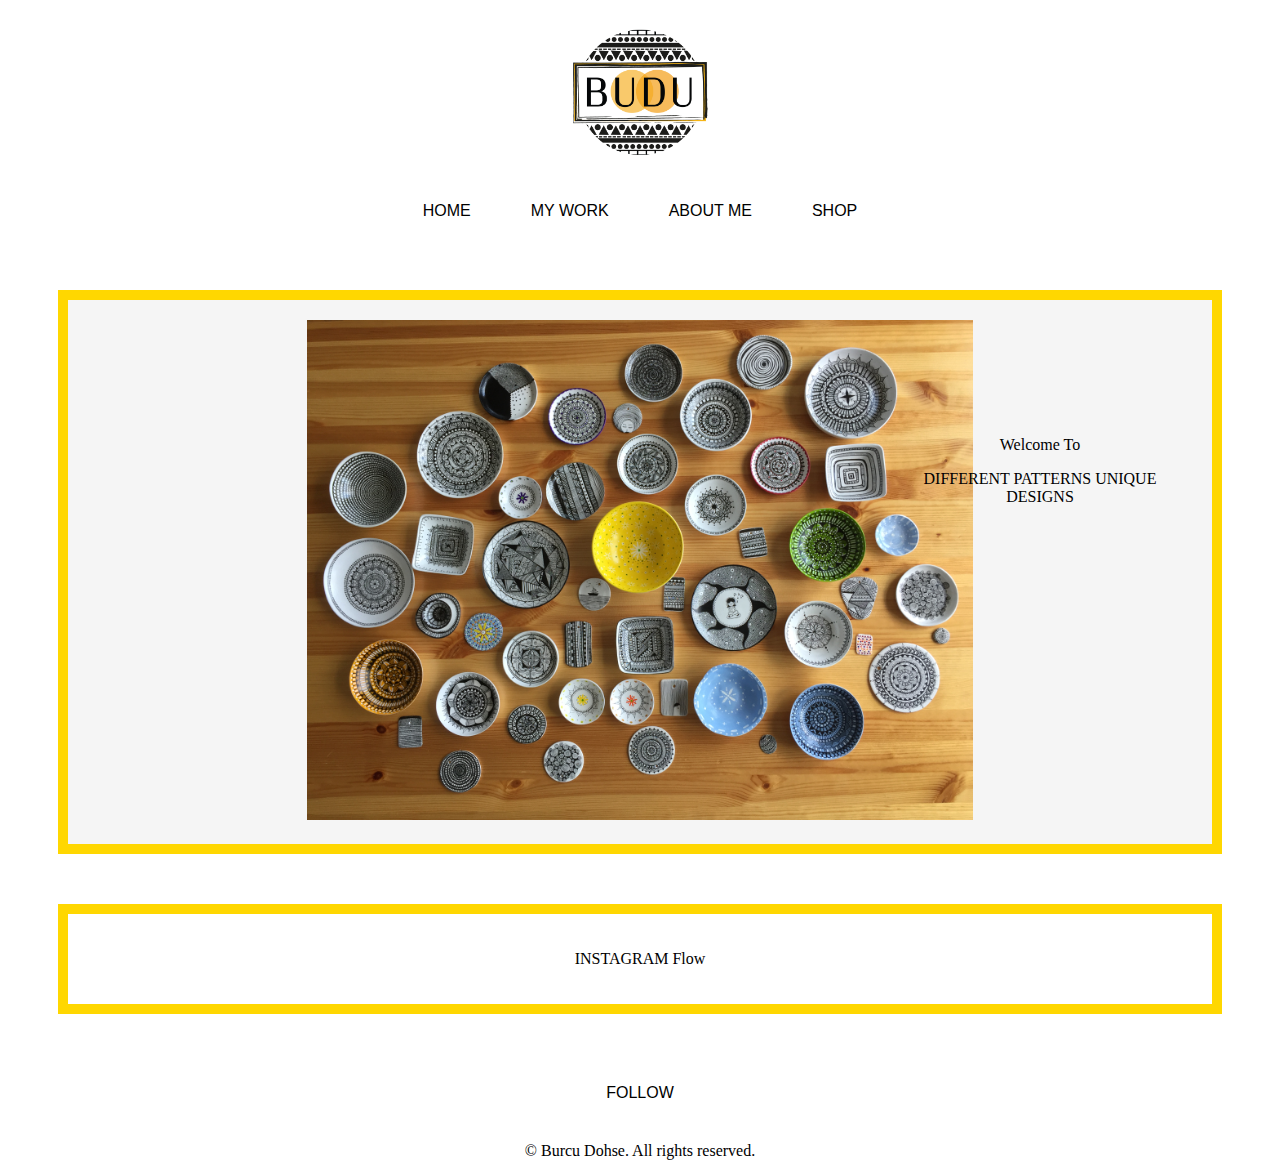
<file: index.html>
<!DOCTYPE html>
<html lang="en">
<head>
    <meta charset="UTF-8">
    <meta http-equiv="X-UA-Compatible" content="IE=edge">
    <meta name="viewport" content="width=device-width, initial-scale=1.0">
    <title>ByBudu Design</title>
    <link rel="stylesheet" href="./style.css" />
    <style>
    </style>
</head>
<body>
    <header>
        <div>
            <img src = "images/LogosizedTrans.gif" alt="Logo" height="150" >
        </div>   
    </header>
    <main>
        <div class="button-group">
            <button class="button" id="home-btn">HOME</button>
            <button class="button" id="mywork-btn">MY WORK</button>
            <button class="button" id="aboutme-btn">ABOUT ME</button>
            <button class="button" id="shop-btn">SHOP</button>
          </div>
    </main>
    <div class="box1">
        <div class="first">
            <img src="images/MainPhoto.JPG" alt="Main Photo" height="500">
            <div class="second">
                <p>Welcome To</p>
                <div class="third">
                    <p>DIFFERENT PATTERNS UNIQUE DESIGNS</p>
                </div>
            </div>   
        </div>
        
        
    </div>
   <div class="box2">
        <p>INSTAGRAM Flow</p>
   </div>
   <div class="button-group">
        <button class="button" id="follow-btn">FOLLOW</button>
   </div>
    <footer>
        <p>© Burcu Dohse. All rights reserved.</p>
    </footer>
    
</body>
</html>
</file>
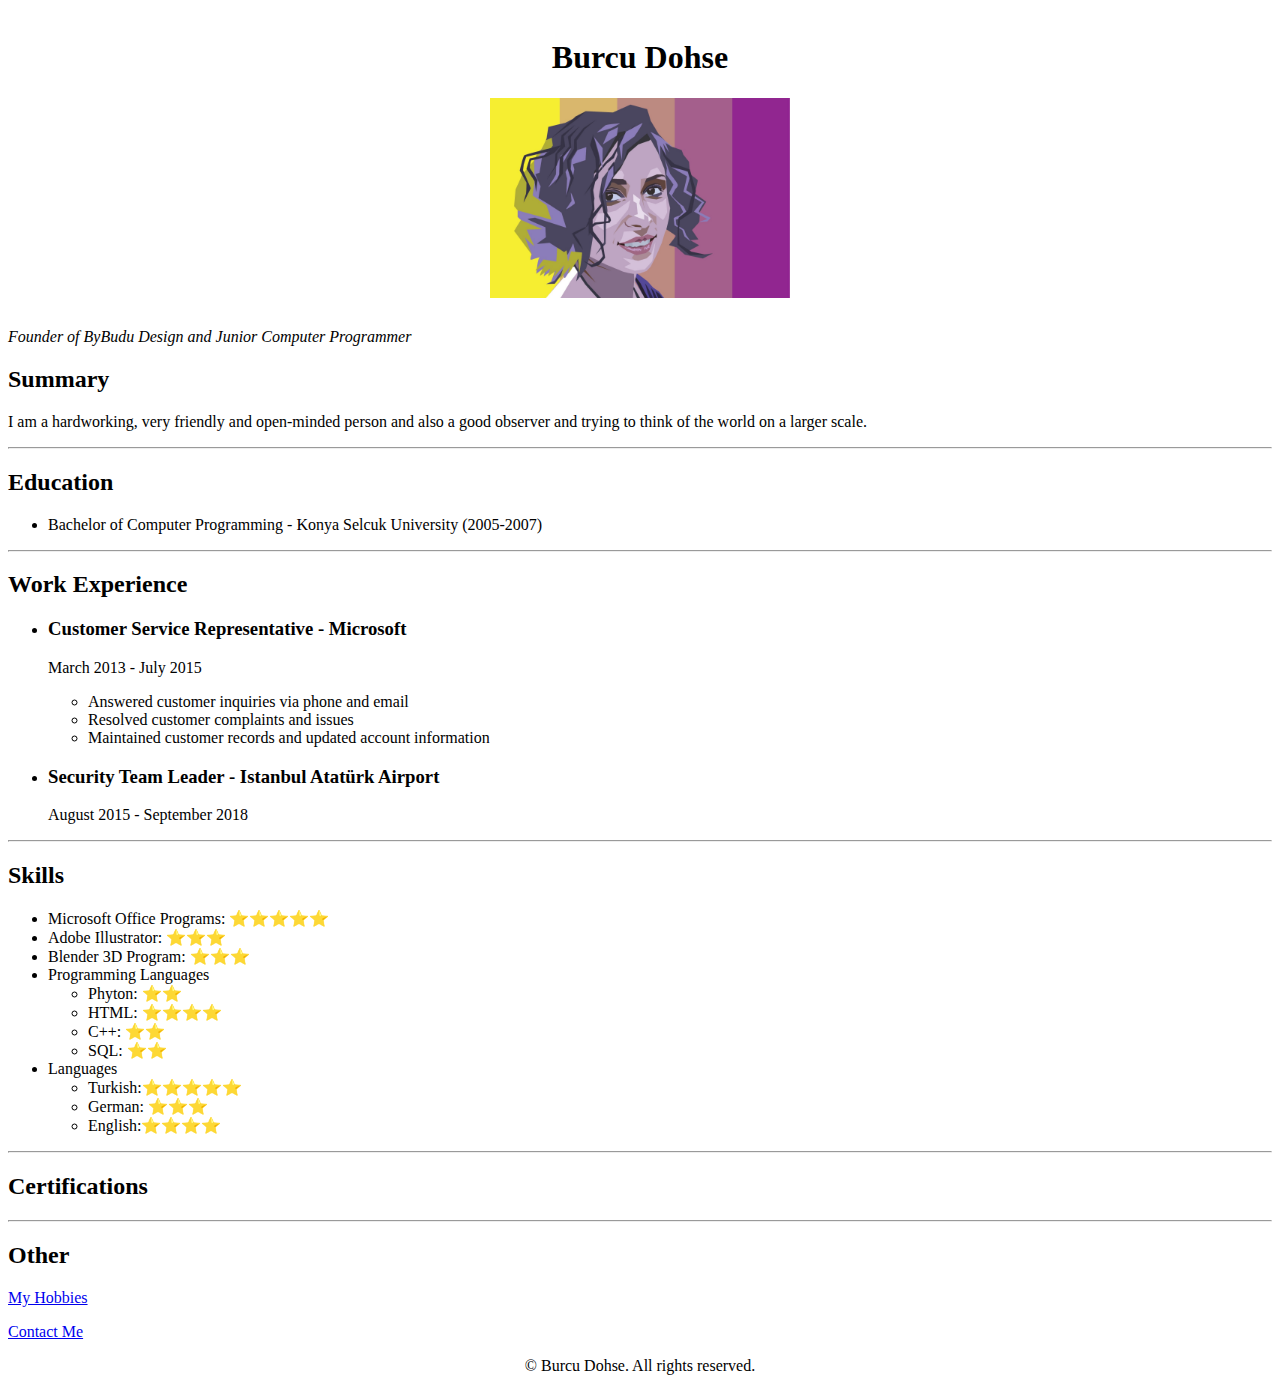
<file: Index.html>
<!DOCTYPE html>

<head>
    <meta charset="UTF-8">
    <title>My Resume</title>
    <link rel="stylesheet" href="./style.css" />
    <style>

    </style>
</head>

<body>
    <header>
        <h1>Burcu Dohse</h1>
        <img src = "images/Burcu Duran (2).JPG" alt="Burcu Photo" height="200" >
    </header>
    
    <main>
        <p><em>Founder of ByBudu Design and Junior Computer Programmer</em></p>
    </main>
    <main>
      
        <h2>Summary</h2>
    
        <p>I am a hardworking, very friendly and open-minded person and also a good observer and trying to think of the world on a larger scale.</p>
        <hr>
        <h2>Education</h2>
        <ul>
            <li>Bachelor of Computer Programming - Konya Selcuk University (2005-2007)</li>
        </ul>
        <hr>
        <h2>Work Experience</h2>
        <ul>
            <li><h3>Customer Service Representative - Microsoft </li></h3>
            <p>March 2013 - July 2015</p>
            <ul>
                <li>Answered customer inquiries via phone and email</li>
                <li>Resolved customer complaints and issues</li>
                <li>Maintained customer records and updated account information</li>
            </ul>
            <li><h3>Security Team Leader - Istanbul Atatürk Airport</li></h3>
            <p>August 2015 - September 2018</p>
        </ul>
        <hr>
        <h2>Skills</h2>
        <ul>
            <li>Microsoft Office Programs: ⭐️⭐️⭐️⭐️⭐️</li>
            <li>Adobe Illustrator: ⭐️⭐️⭐️</li>
            <li>Blender 3D Program: ⭐️⭐️⭐️</li>
            <li>Programming Languages</li>
            <ul>
                <li>Phyton: ⭐️⭐️</li>
                <li>HTML: ⭐️⭐️⭐️⭐️</li>
                <li>C++: ⭐️⭐️</li>
                <li>SQL: ⭐️⭐️</li>
            </ul>
            <li>Languages</li>
            <ul>
                <li>Turkish:⭐️⭐️⭐️⭐️⭐️</li>
                <li>German: ⭐️⭐️⭐️</li>
                <li>English:⭐️⭐️⭐️⭐️</li>
            </ul>
        </ul>
        <hr>
        <h2>Certifications</h2>
        <hr>
        <h2>Other</h2>
    <a href="hobbies.html"> My Hobbies </a>
    <p></p>
    <a href="contact.html">Contact Me</a>
    </main>
 
    <footer>
        <p>© Burcu Dohse. All rights reserved.</p>
    </footer>

</body>

</html>
</file>
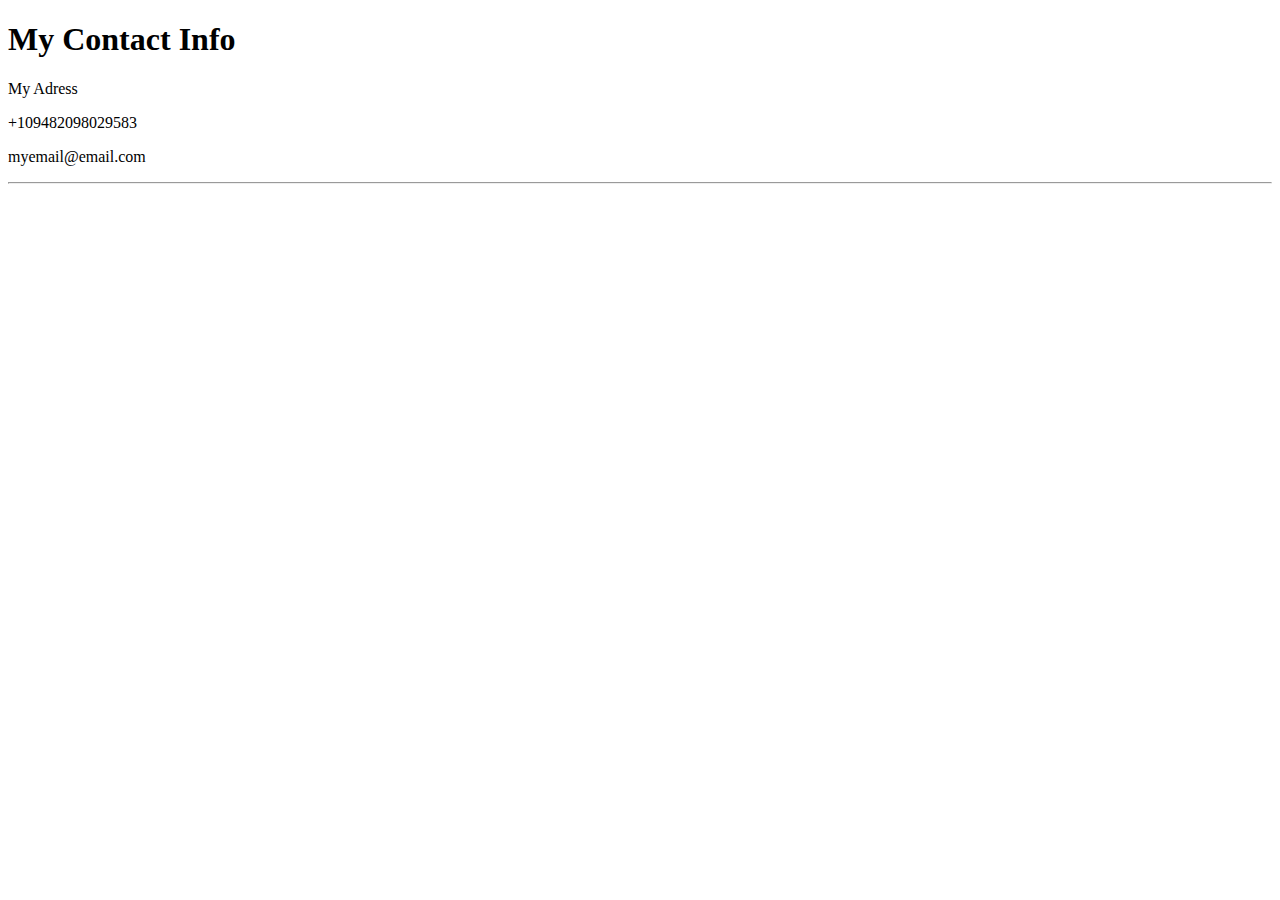
<file: contact.html>
<!DOCTYPE html>
<head>
    <meta charset="UTF-8">
    <title>Contact Me</title>
</head>
<body>
  <h1>My Contact Info</h1>
  <p>My Adress</p>  
  <p>+109482098029583</p>  
  <p>myemail@email.com</p>  
  <hr>
</body>
</html>
</file>
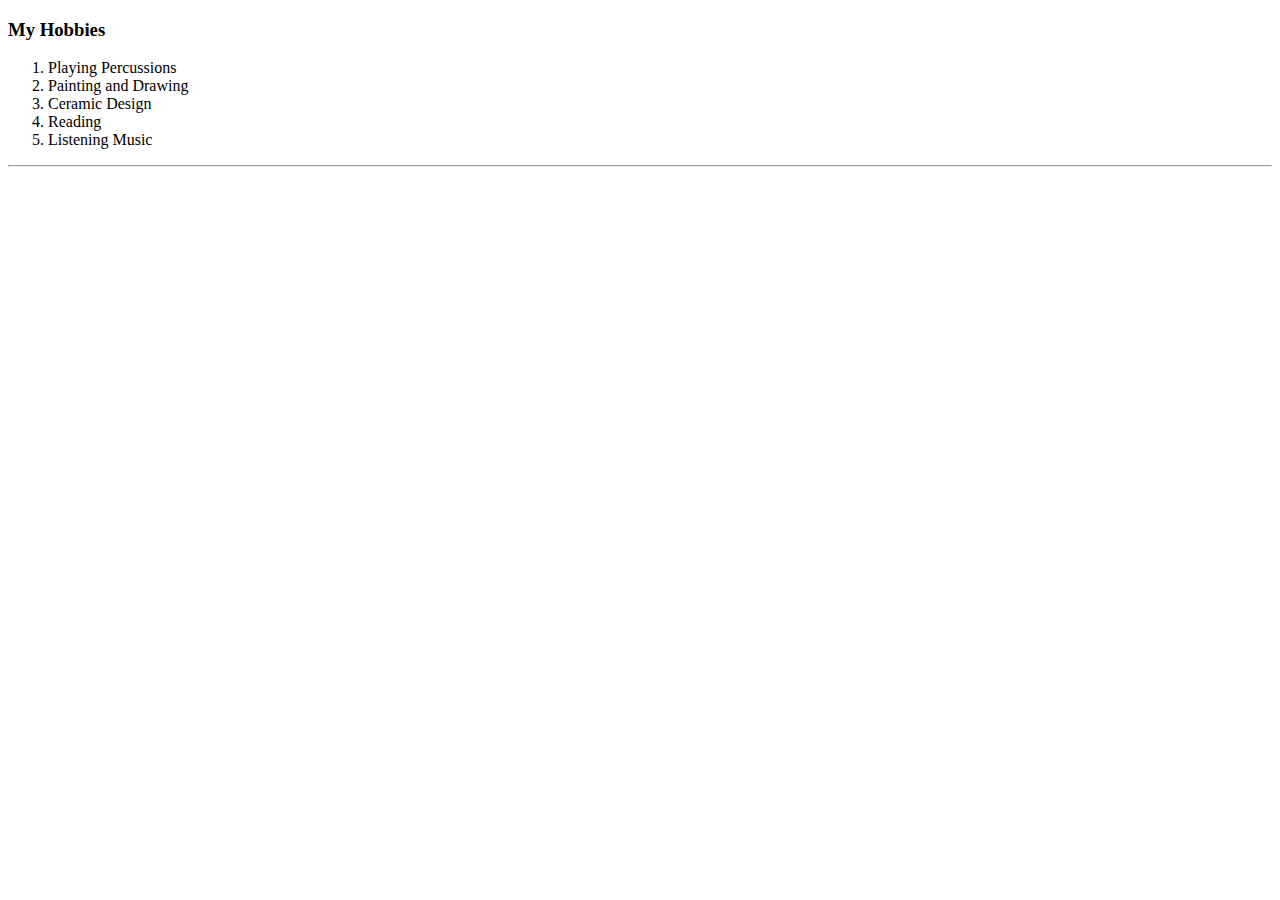
<file: hobbies.html>
<!DOCTYPE html>
<head>
    <meta charset="UTF-8">
    <title>💚 Burcu's Hobbies</title>
</head>
<body>
    <h3>My Hobbies</h3>
    <ol>
        <li>Playing Percussions</li>
        <li>Painting and Drawing</li>
        <li>Ceramic Design</li>
        <li>Reading</li>
        <li>Listening Music</li>
    </ol>
    <hr>
</body>
</html>
</file>
<file: style.css>
header {
    background-color:#fff;
    padding: 10px;
    text-align: center;
}
footer{
    text-align: center;
}

.box1{
    background-color: whitesmoke;
    border: gold solid 10px;
    padding: 20px;
    margin: 50px;
    text-align: center;
    position: static;
}

div > div.first{
    position: relative;
    top: 0;
    left: 0;
}
div.second{
    position: absolute;
    top: 100px;
    left: 800px;
}
div > div.third{
    position: static;
    top: 150px;
    left: 800px;
}

.box2{
    background-color:#fff;
    border: gold solid 10px;
    padding: 20px;
    margin: 50px;
    text-align: center;
    position: static;
}
.button-group{
    display: flex;
    justify-content: center;
    margin-bottom: 20px;
}
.button {
    margin: 10px;
    padding: 10px 20px;
    font-size: 16px;
    border: none;
    border-radius: 4px;
    background-color:white;
    color: black;
    cursor: pointer;
}
</file>
